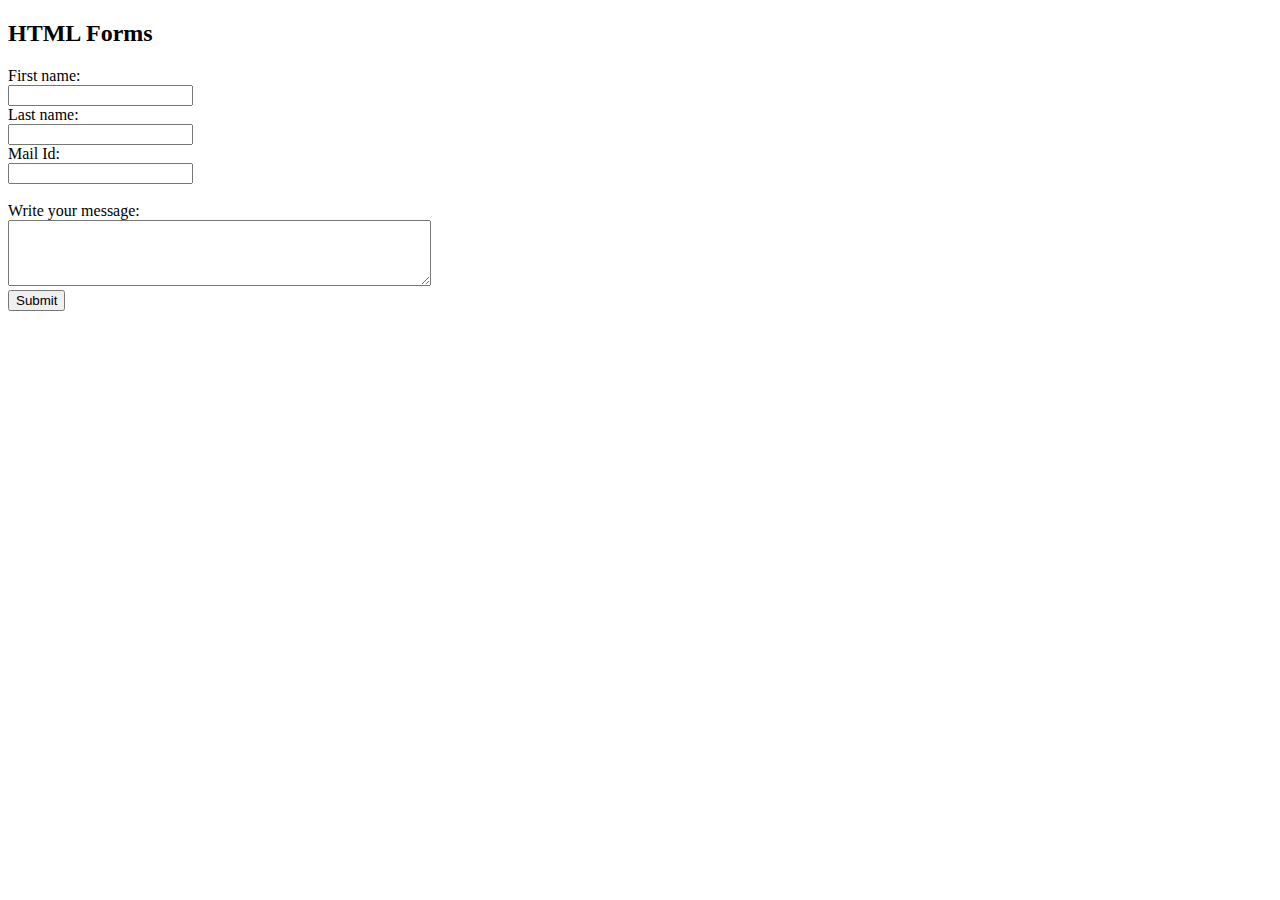
<file: form.html>
<!DOCTYPE html>
<html>
<body>

<h2>HTML Forms</h2>

<form action="">
  <label for="fname">First name:</label><br>
  <input type="text" id="fname" name="fname" value=""><br>
  <label for="lname">Last name:</label><br>
  <input type="text" id="lname" name="lname" value=""><br>
  <label for="mail">Mail Id:</label><br>
  <input type="email" id="mail" name="mail" value=""><br><br>
  <label for="textarea">Write your message:</label><br>
  <textarea id="textarea" name="" rows="4" cols="50"></textarea> <br>
  <input type="submit" value="Submit">
</form> 



</body>
</html>
</file>
